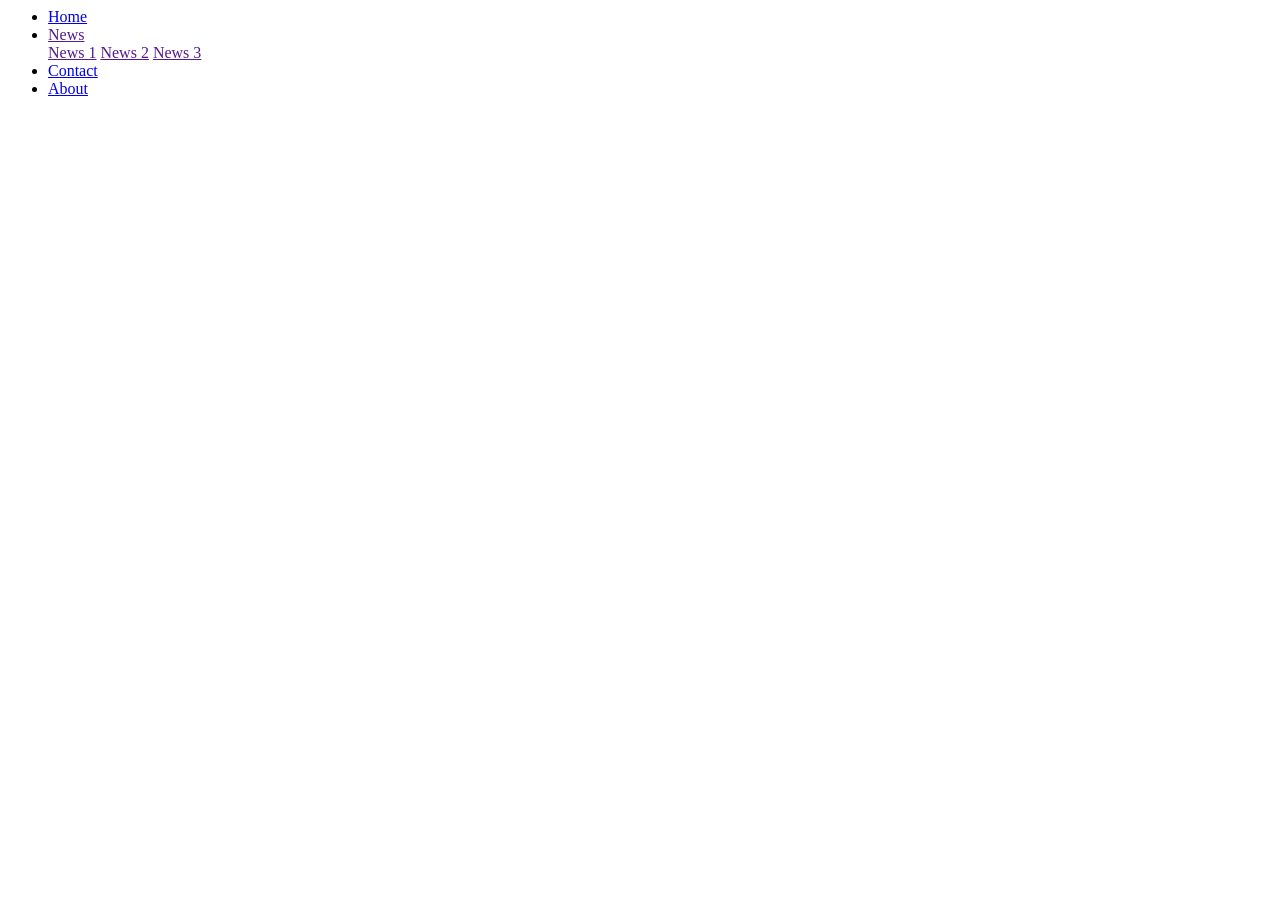
<file: dropdown.html>
<html>
   </head>
   <body>
      <ul>
         <li><a href="#home">Home</a></li>
         <li class="dropdown"><a href=""class="dropbtn">News</a></li>
         <div class="dropdown-content">
            <a href="">News 1</a>
            <a href="">News 2</a>
            <a href="">News 3</a>
         </div>
         <li><a href="#contact"> Contact</li>
         <li><a href="#about"> About</li>
      </ul>
   </body>
</html>
</file>
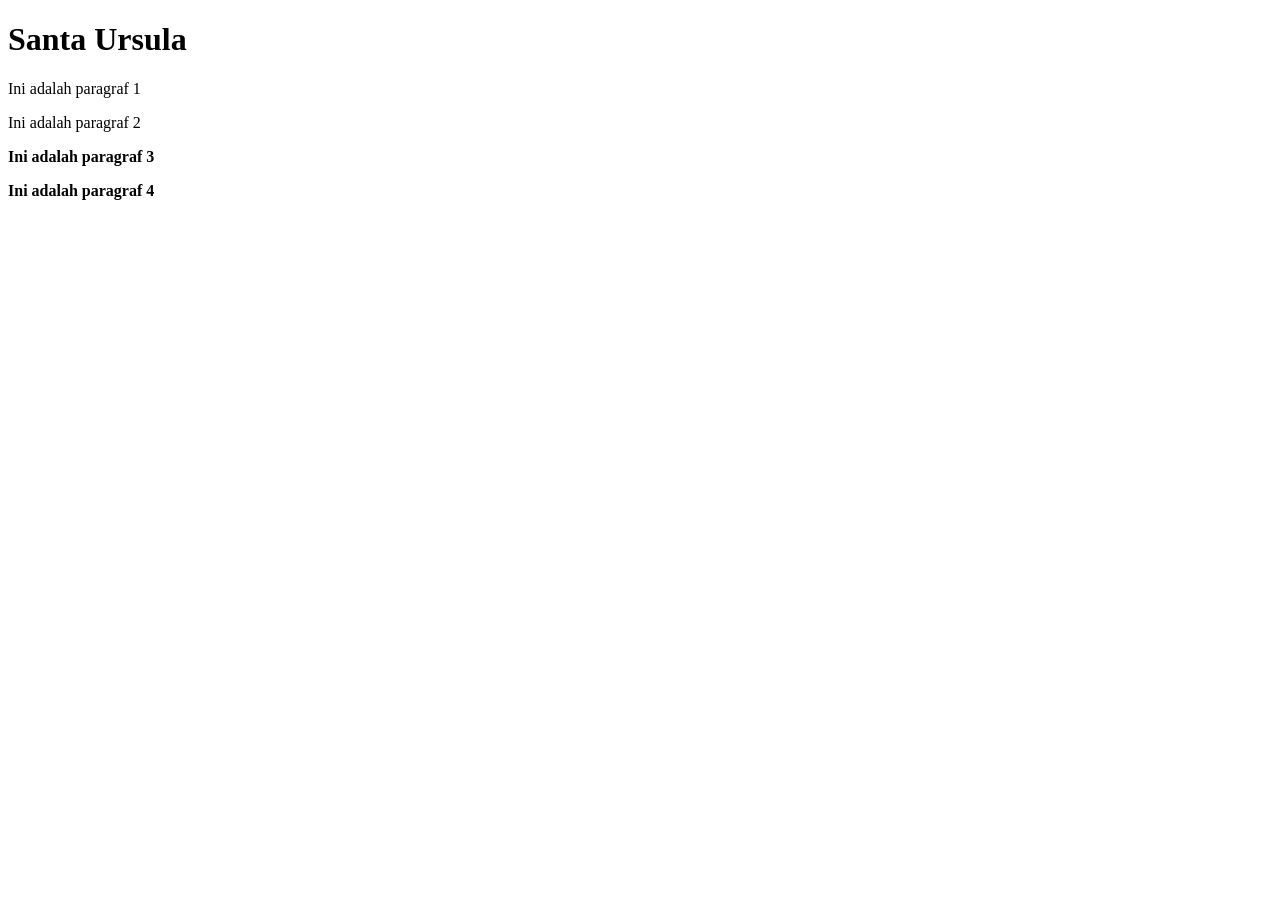
<file: external.html>
<!DOCTYPE html>
<html>
    <head>
        <title>EXternal CSS</title>
    </head>
    <body>
        <h1>Santa Ursula</h1>
        <p>Ini adalah paragraf 1</p>
        <p>Ini adalah paragraf 2</p>
        <p><b>Ini adalah paragraf 3</b></p>
        <p><b>Ini adalah paragraf 4</b></p>
    </body>
</html>
</file>
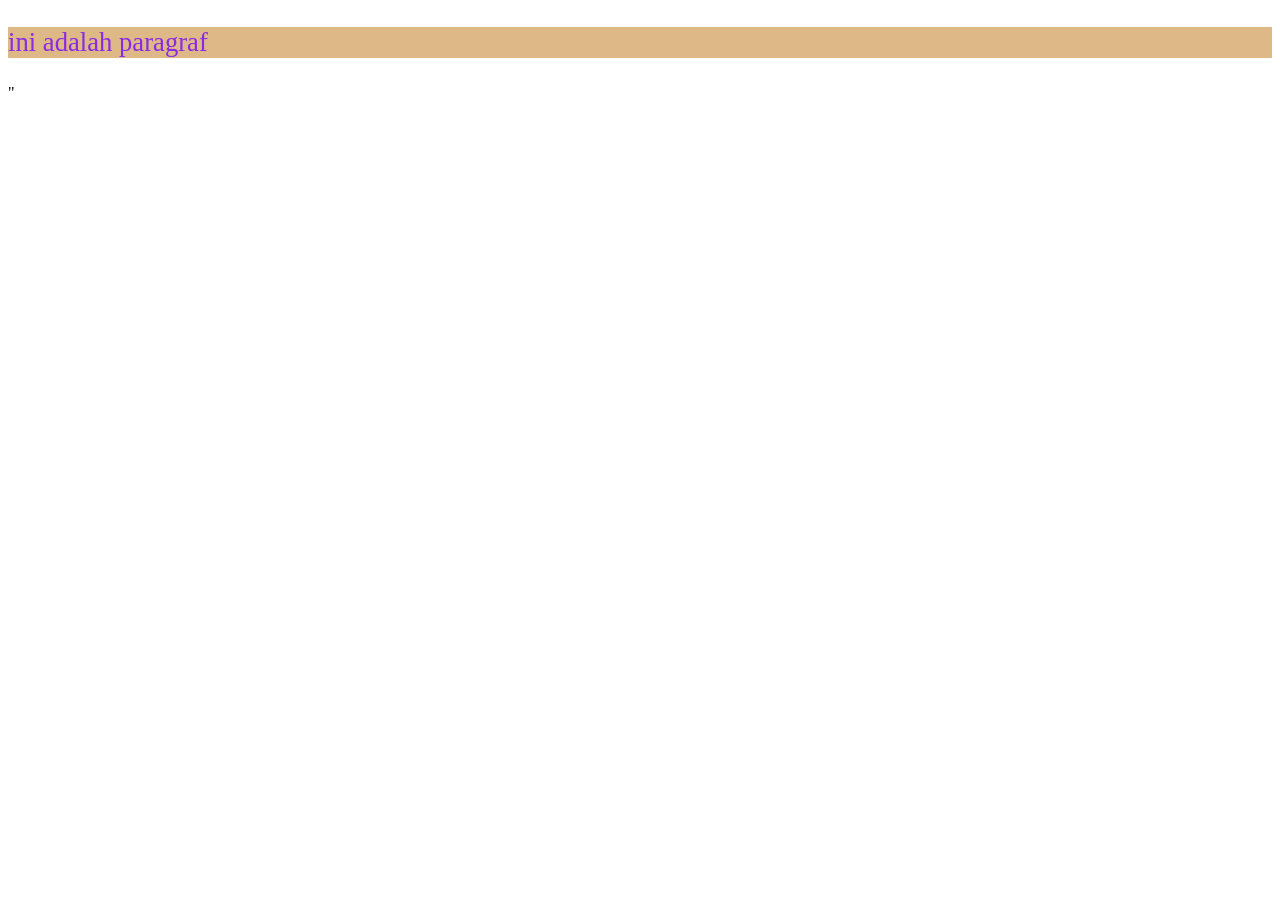
<file: inline.html>
<!DOCTYPE html>
<html>
    <head>
        <title>inline CSS</title>
    </head>
    <body>
        <!--penulisan kode css dalam inline-->
        <p style="color: blueviolet;font-size: 20pt;background-color: burlywood;">ini adalah paragraf</p>"
    
    </body>
</html>
</file>
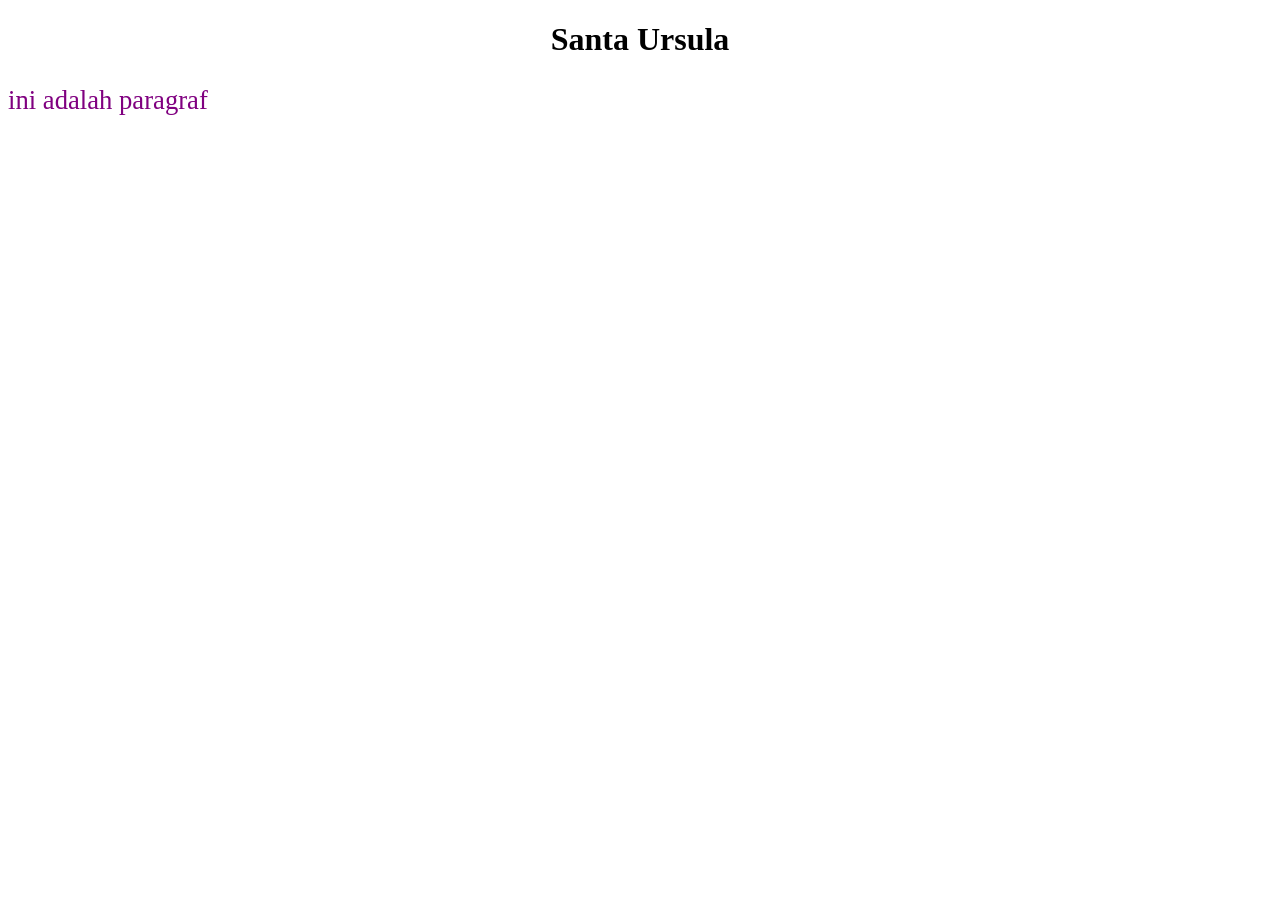
<file: internal.html>
<!DOCTYPE html>
<html>
   <head>
      <title> Internal CSS</title>
      <style>
          p{
             color: purple;
             font-family: 'Times New Roman', Times, Serif;
             font-size: 20pt;
           }
          h1{
             background-color: white;
             color: dark orchid;
             text-align: center;
           }
        </style>
   </head>
   <body>
      <h1> Santa Ursula</h1>
      <p>ini adalah paragraf</p>
   </body>
</html>
</file>
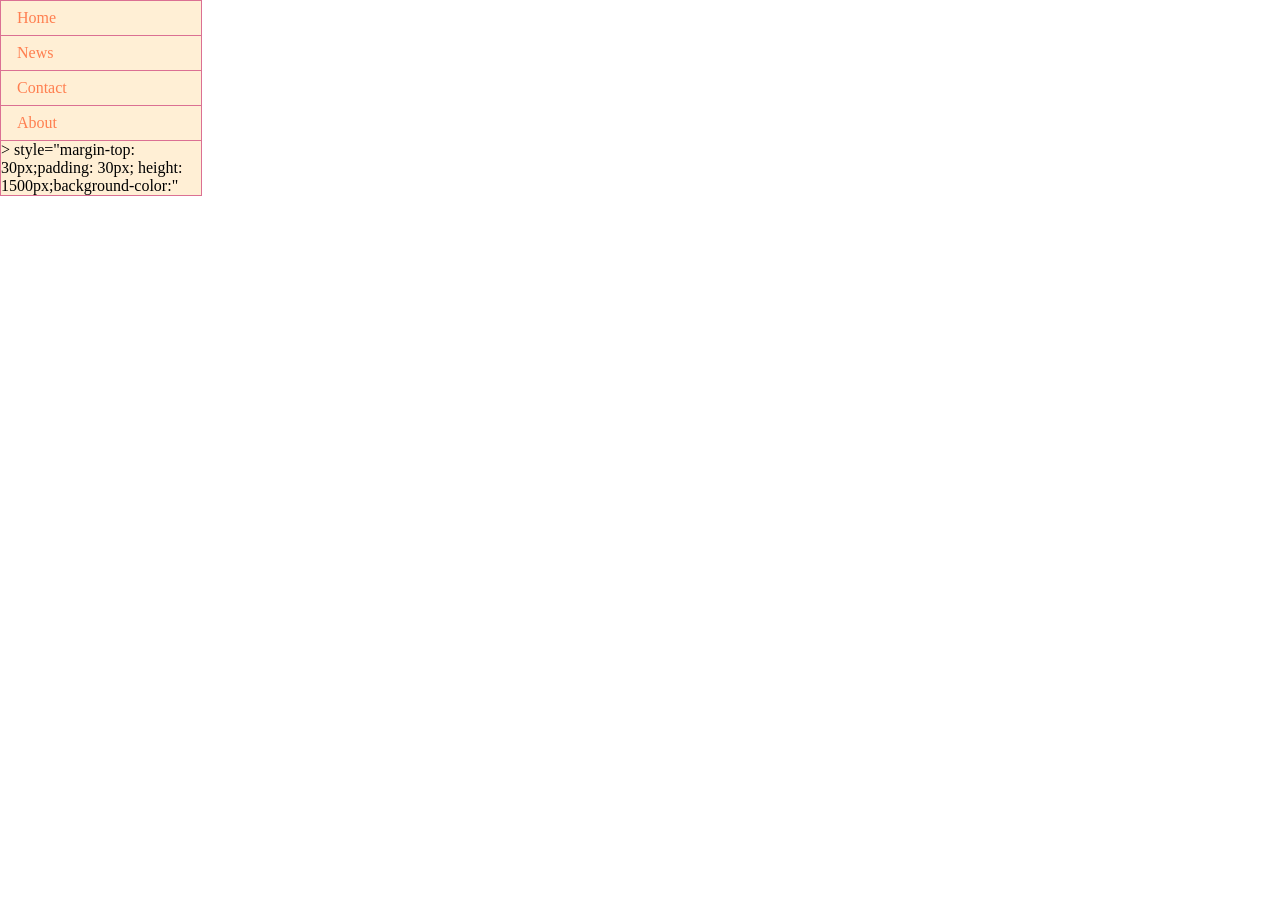
<file: nav_vertical.html>
<!DOCTYPE html>
<html>
    <head>
        <title>Navigator Vertical </title>
        <link rel="stylesheet" href="nav_vertical.css">
    </head>
    <body>
        <ul>
            <li><a href="#home">Home</a></li>
            <li><a href="#news">News</a></li>
            <li><a href="#contact">Contact</a></li>
            <li><a href="#about">About</a></li>
        >
        style="margin-top: 30px;padding: 30px; height: 1500px;background-color:"
        </ul>
    </body>
</html>
</file>
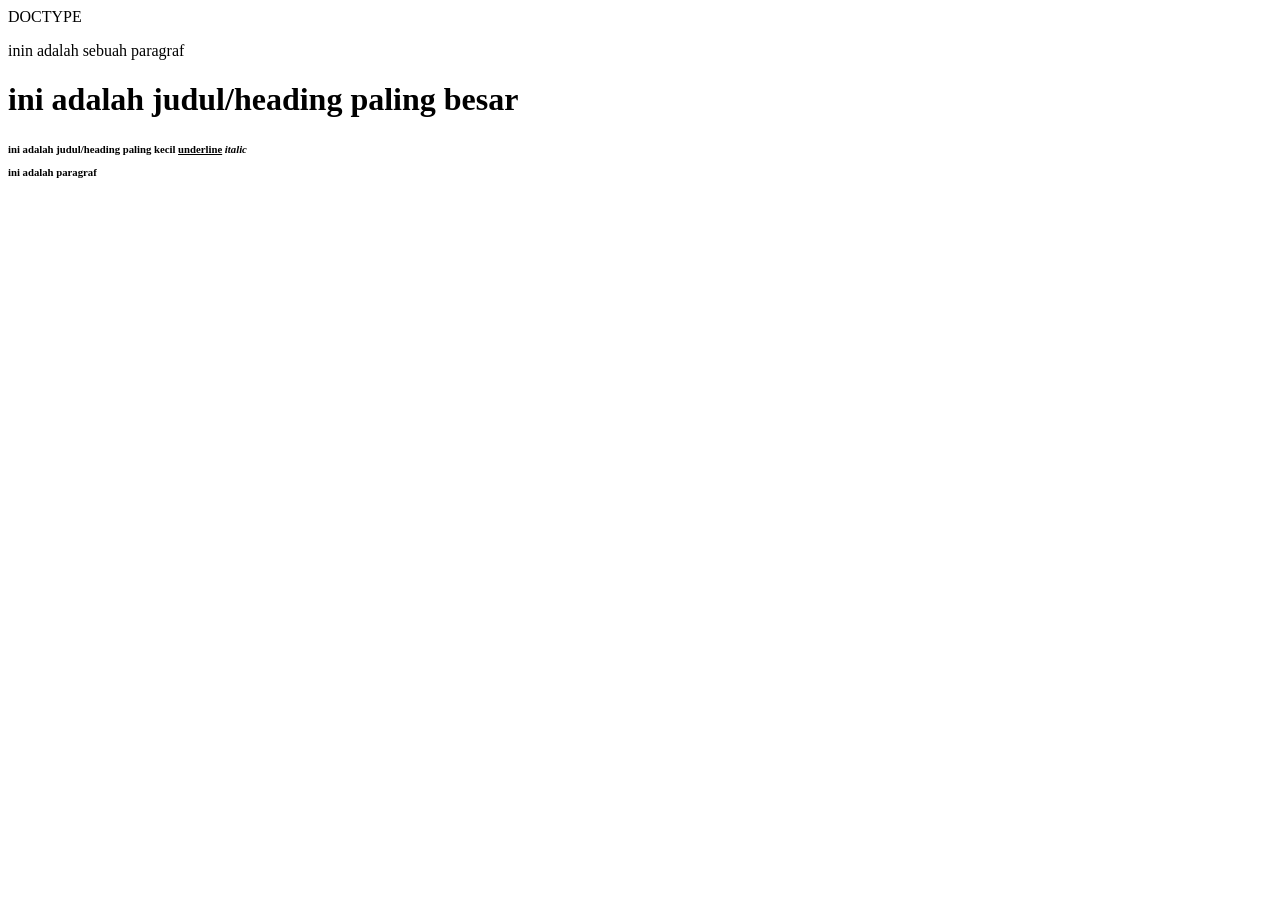
<file: pengenalan1.html>
DOCTYPE <html></html>
<html>
    <head>
    
    </head>
<body>
    <!-- tag untuk membuat paragraf : <p> </p> -->
     <p> inin adalah sebuah paragraf </p>

     <!--tag untuk membuat judul/heading : <h1> </h1> <h6> </h6> -->
     <h1>ini adalah judul/heading paling besar</h1>
     <h6>ini adalah judul/heading paling kecil

     <u>underline</u>
     <i>italic</i>

     <p> <font></font> ini adalah paragraf</p>
</body>
    



</html>
</file>
<file: nav_vertical.css>
body{
    margin:0;
}

ul{
    list-style-type: none;
    margin: 0;
    padding: 0;
    width: 200px;
    background-color: papayawhip;
    border: 1px solid palevioletred;
}

li a{
    display: block;
    color: coral;
    padding: 8px 16px;
    text-decoration: none;
}

li{
    text-align center;
    border-bottom: 1px solid palevioletred;
}
</file>
